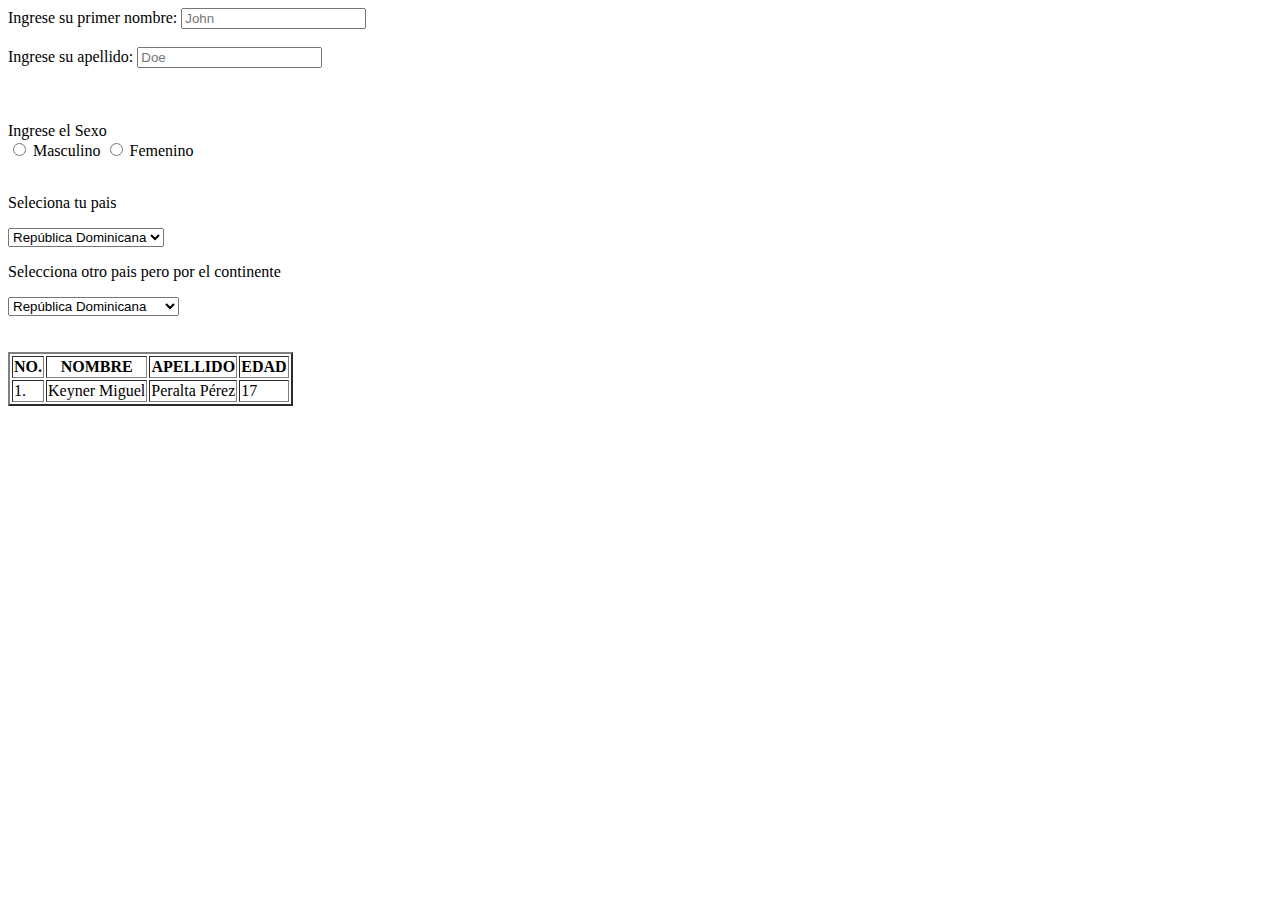
<file: Programación Web/Modulo 2 - Diseño de Estructura de una Página web/Etiquetas html/index.html>
<!DOCTYPE html>
<html lang="es">
<head>
    <meta charset="UTF-8">
    <meta name="viewport" content="width=device-width, initial-scale=1.0">
    <title>Etiquetas de html</title>
</head>
<body>

    <form action="">
        <label for="primerNombre">
            Ingrese su primer nombre:  
        </label>
        <input type="text" id="primerNombre" placeholder="John">
        <br>
        <br>
        <label for="apellido">
            Ingrese su apellido:  
        </label>
        <input type="text" id="apellido" placeholder="Doe">
        <br>
        <br>
        <br>
        <br>

        <label>Ingrese el Sexo</label>
        <br>
        <input type="radio" name="gender" id="male">
        <label for="male">Masculino</label>
        <input type="radio" name="gender" id="female">
        <label for="female">Femenino</label>
        <br>
        <br>

        <p>Seleciona tu pais</p>
        <select name="country" id="country">

            <option value="RD">República Dominicana</option>
            <option value="HT">Haiti</option>
        </select>

        <p>Selecciona otro pais pero por el continente</p>
        <select name="continentes" id="continentes">
            <optgroup label="America">
                <option value="RD">República Dominicana</option>
                <option value="HT">Haiti</option>
                <option value="MX">México</option>
            </optgroup>

            <optgroup label="Asia">
                <option value="CH">China</option>
                <option value="JP">Japon</option>
                <option value="Kor">Corea</option>
            </optgroup>

            <optgroup label="Africa">
                <option value="ken">Kenia</option>
                <option value="sud">Sudafrica</option>
                <option value="egip">Egipto</option>
            </optgroup>

            <optgroup label="Europa">
                <option value="RU">Rusia</option>
                <option value="ES">España</option>
                <option value="FR">Francia</option>
            </optgroup>
        </select>
    </form>
    <br>
    <br>
    <!-- tabla -->
    <table border="2">
        <thead>
            <tr> <!-- table row / fila de tabla -->
                <th>NO.</th>
                <th>NOMBRE</th> <!--columna-->
                <th>APELLIDO</th>
                <th>EDAD</th>
                
            </tr>
        </thead>

        <tbody>
            <tr>
                <td>1.</td>
                <td>Keyner Miguel</td>
                <td>Peralta Pérez</td>
                <td>17</td>
            </tr>
        </tbody>
    </table>

</body>
</html>
</file>
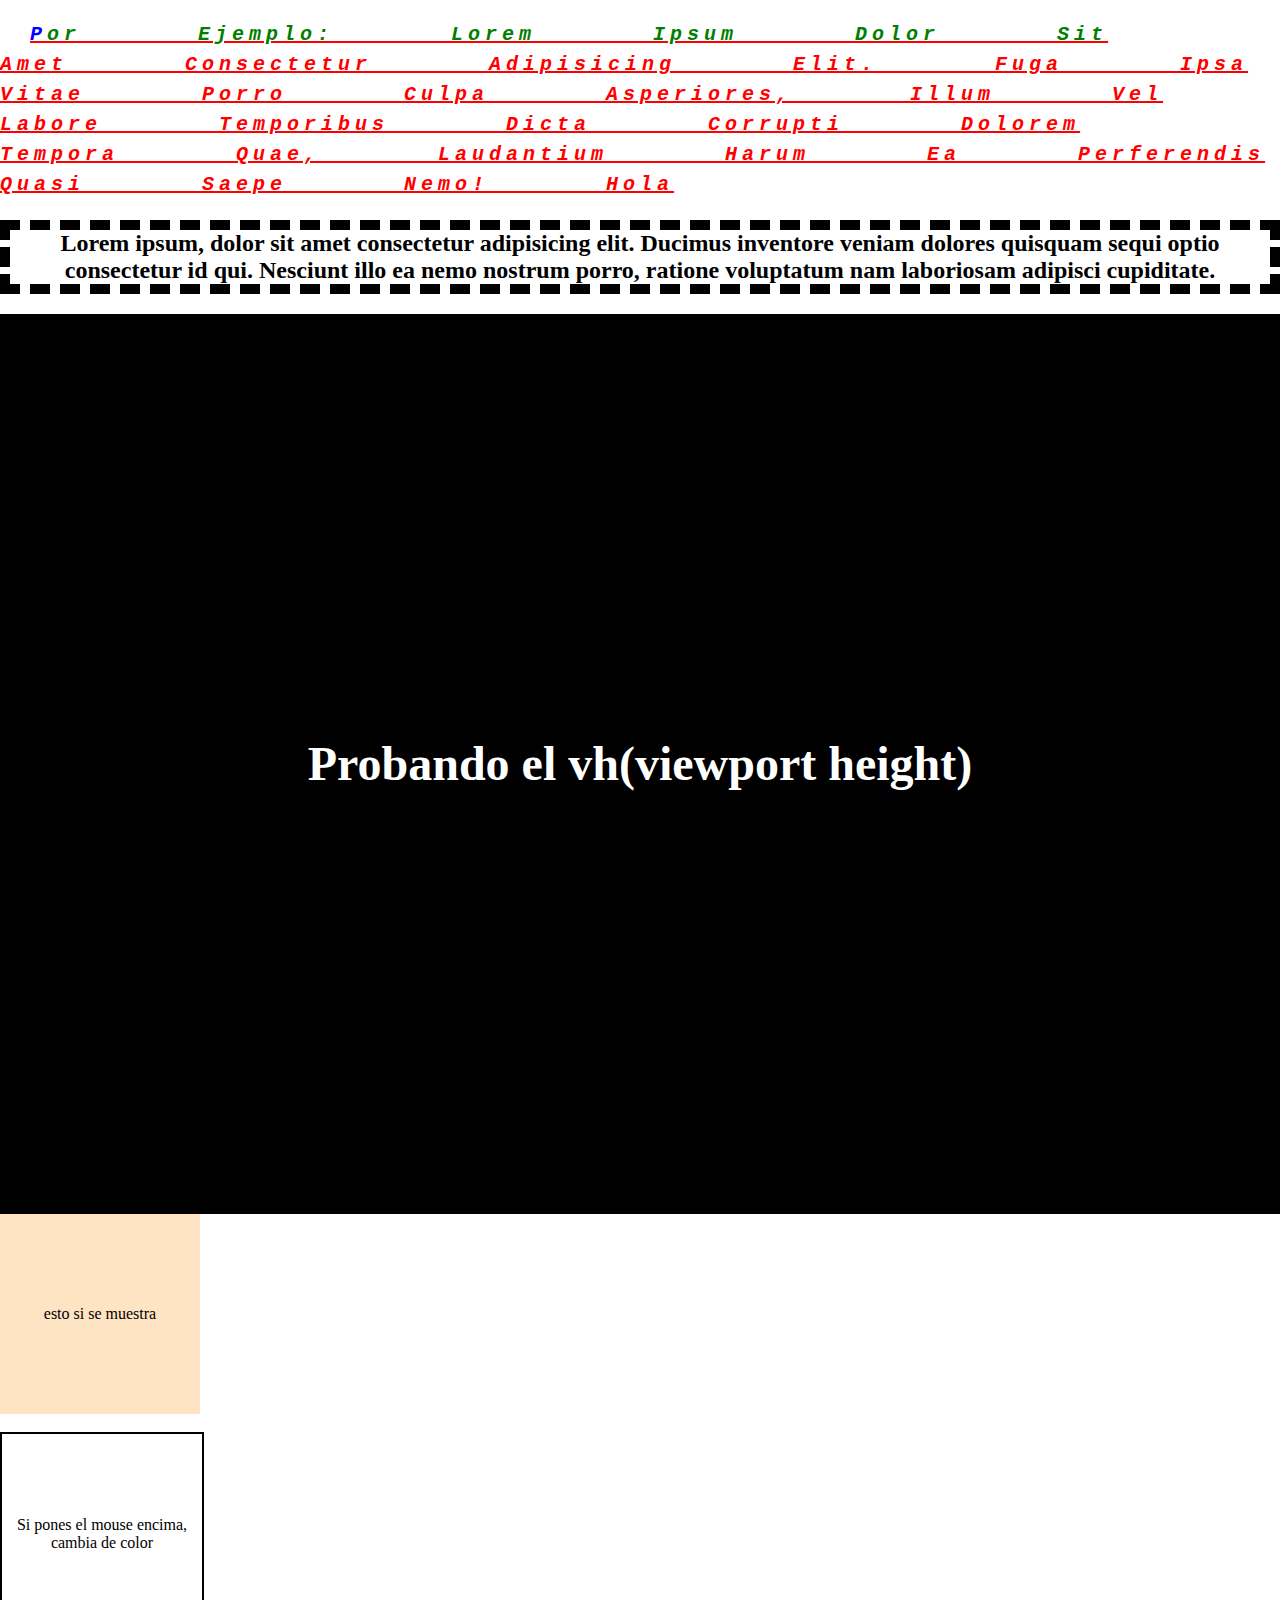
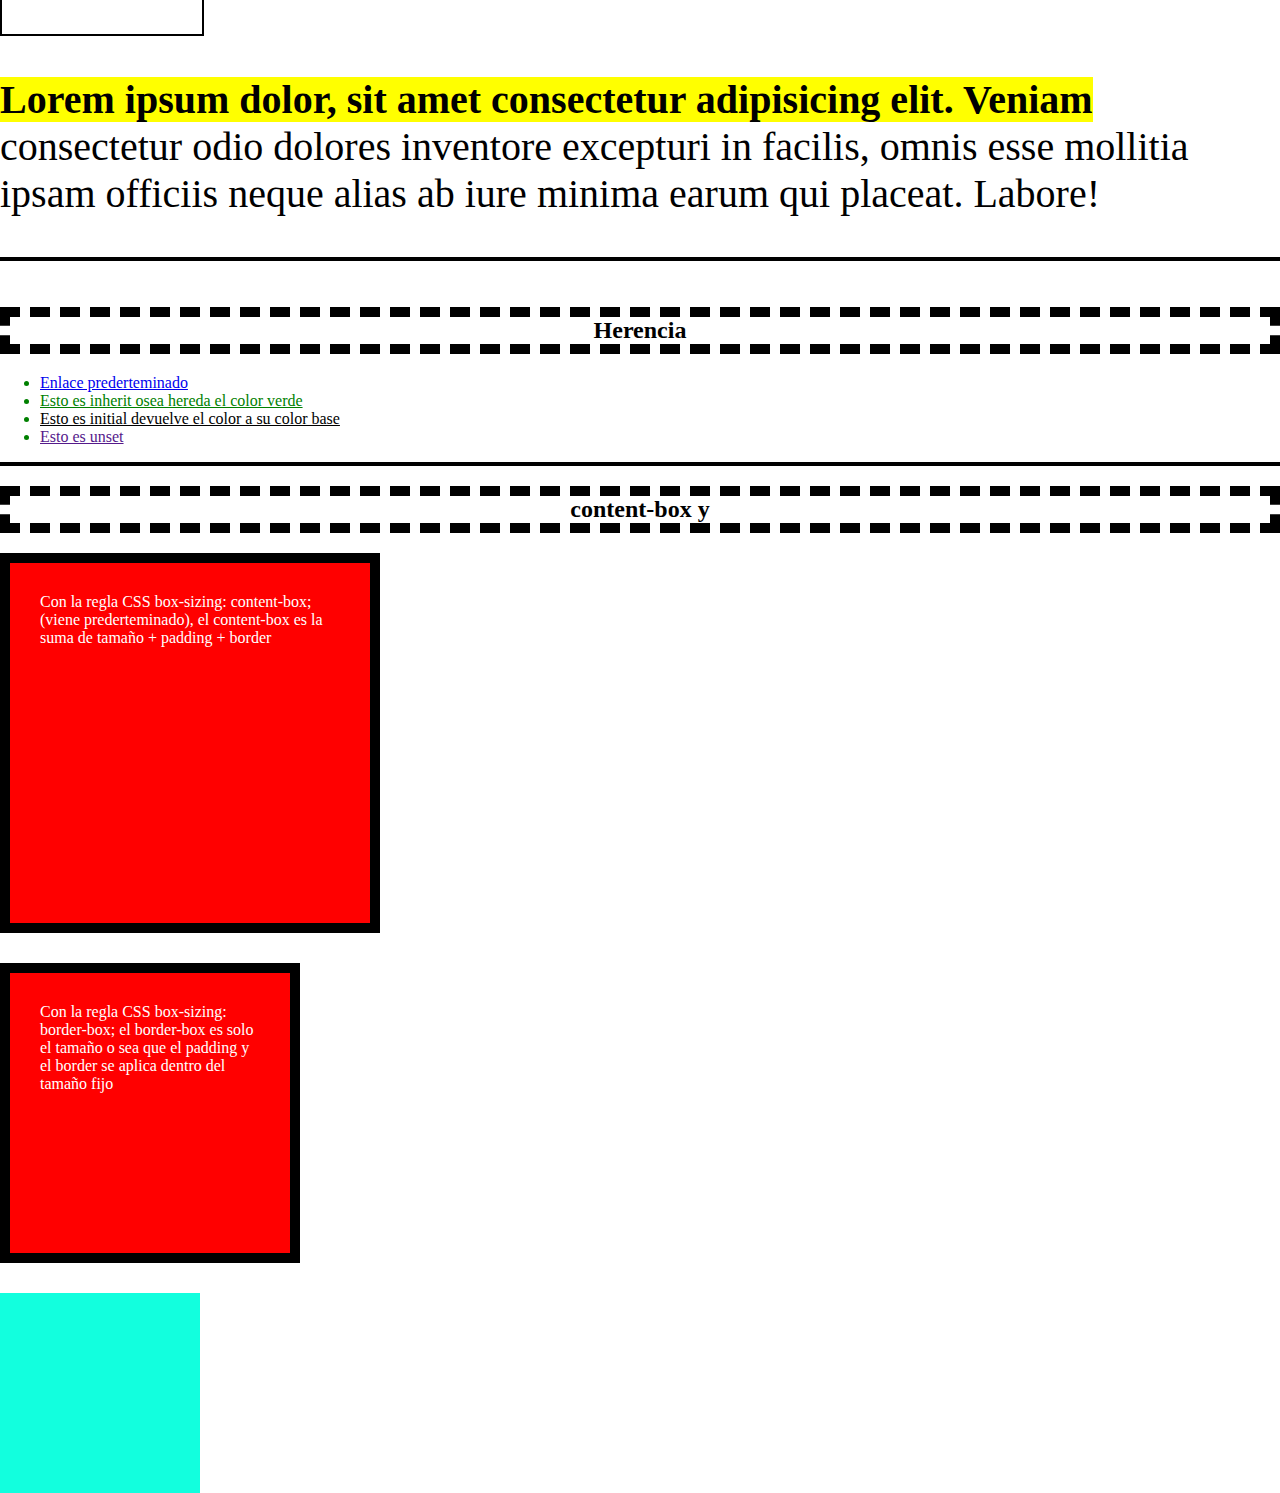
<file: Programación Web/Modulo 2 - Diseño de Estructura de una Página web/Practicas del Manual de CSS/index.html>
<!DOCTYPE html>
<html lang="en">
<head>
    <meta charset="UTF-8">
    <meta name="viewport" content="width=device-width, initial-scale=1.0">
    <title>CSS</title>
    <link rel="stylesheet" href="style.css">
</head>
<body>
    <p class="text">
        Lorem ipsum dolor sit amet consectetur adipisicing elit. Fuga ipsa vitae porro culpa asperiores, illum vel labore temporibus dicta corrupti dolorem tempora quae, laudantium harum ea perferendis quasi saepe nemo!
    </p>

    <h2>
        Lorem ipsum, dolor sit amet consectetur adipisicing elit. Ducimus inventore veniam dolores quisquam sequi optio consectetur id qui. Nesciunt illo ea nemo nostrum porro, ratione voluptatum nam laboriosam adipisci cupiditate.
    </h2>

    <div class="vh-box">
        <h2 id="vh-text">Probando el vh(viewport height)</h2>
    </div>

    <div id="false-display">
        Esto no se muestra
    </div>
    <div id="true-display">
        esto si se muestra
    </div>
    <br>
    <div class="change-color">
        Si pones el mouse encima, cambia de color
    </div>
    <p id="MyFirstLine">
        Lorem ipsum dolor, sit amet consectetur adipisicing elit. Veniam consectetur odio dolores inventore excepturi in facilis, omnis esse mollitia ipsam officiis neque alias ab iure minima earum qui placeat. Labore!
    </p>
    <hr>
    <br>
    <h2>Herencia</h2>
    <div class="inheritance-box">
        <ul>
            <li><a href="#">Enlace prederteminado</a></li>
            <li class="my-class-1">
                <a href="">Esto es inherit osea hereda el color verde</a>
            </li>
            <li class="my-class-2">
                <a href="">Esto es initial devuelve el color a su color base</a>
            </li>
            <li class="my-class-3">
                <a href="">Esto es unset</a>
            </li>
        </ul>
    </div>
    <hr>
    <h2>content-box y </h2>
    <div class="box Nosizing">
         Con la regla CSS box-sizing: content-box;(viene prederteminado), el content-box es la suma de tamaño + padding + border
    </div>
    <div class="box sizing">
        Con la regla CSS box-sizing: border-box; el border-box es solo el tamaño o sea que el padding y el border se aplica dentro del tamaño fijo
    </div>

    <div class="color-box">

    </div>
</body>
</html>
</file>
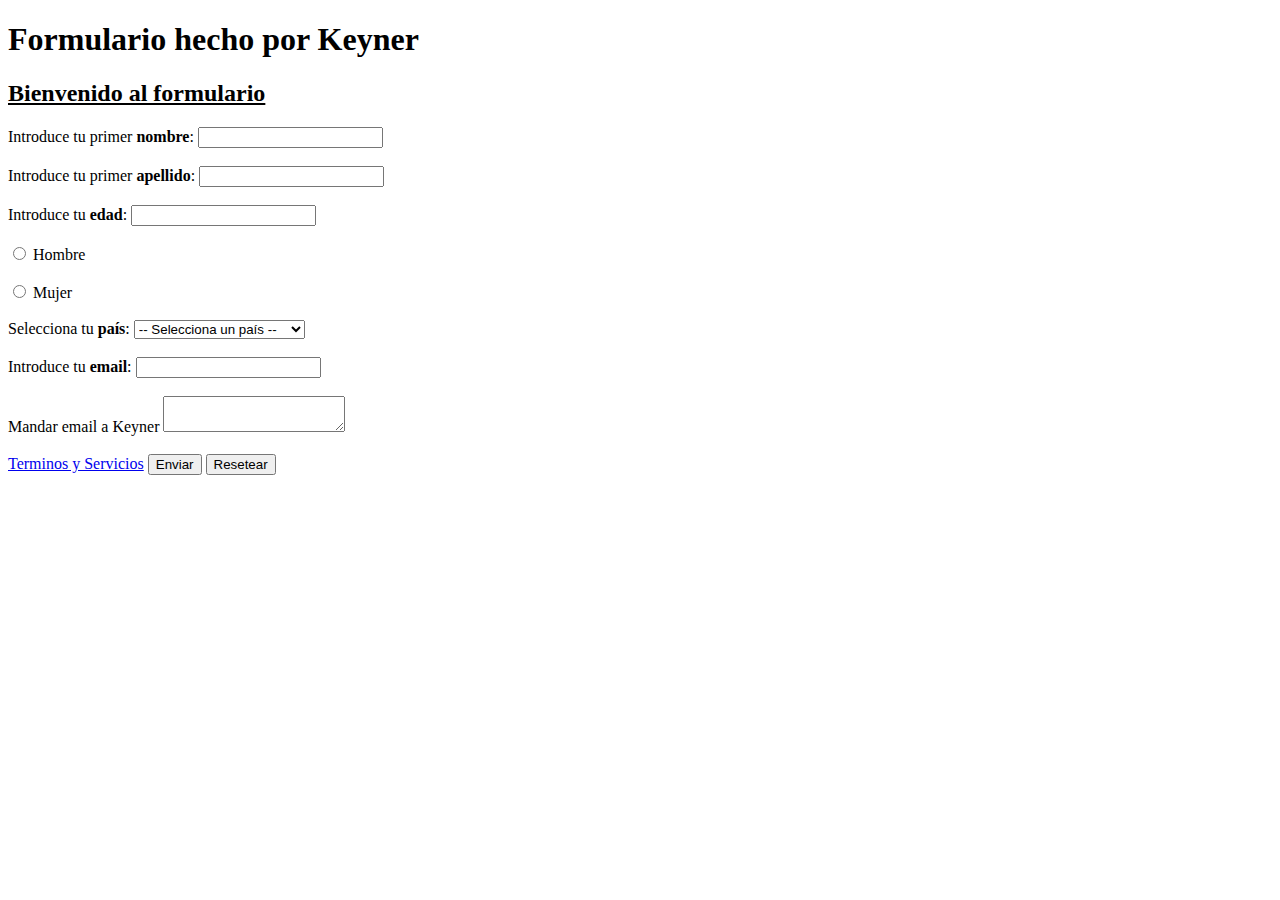
<file: Programación Web/Modulo 2 - Diseño de Estructura de una Página web/Etiquetas html/formulario.html>
<!DOCTYPE html>
<html lang="en">
<head>
    <meta charset="UTF-8">
    <meta name="viewport" content="width=device-width, initial-scale=1.0">
    <title>Formulario</title>
</head>
<body>
    <h1>Formulario hecho por Keyner</h1>
    <form action="">

        <h2><u>Bienvenido al formulario</u></h2>

        <!-- Primer nombre -->
        <label for="firstName">
            Introduce tu primer <b>nombre</b>:
        </label>
        <input type="text" name="firstName" id="firstName" required>

        <br>
        <br>

        <!-- Primer Apellido -->
        <label for="firstFamilyName">
            Introduce tu primer <b>apellido</b>:
        </label>
        <input type="text" name="firstFamilyName" id="firstFamilyName" required>
        
        <br>
        <br>

        <label for="age">
            Introduce tu <b>edad</b>:
        </label>
        <input type="number" name="age" id="age" required >

        <br>
        <br>
        
        <input type="radio" name="gender" id="male">
        <label for="male">
            Hombre
        </label>

        <br>
        <br>
        
        <input type="radio" name="gender" id="female">
        <label for="male">
            Mujer
        </label>

        <br>
        <br>
        <label for="county">Selecciona tu <b>país</b>:</label>
        <select name="county" id="county" required>
            <option value="">-- Selecciona un país --</option>

            <optgroup label="África">
                <option value="NG">Nigeria</option>
                <option value="EG">Egipto</option>
                <option value="ZA">Sudáfrica</option>
                <option value="KE">Kenia</option>
                <option value="DZ">Argelia</option>
            </optgroup>

            <optgroup label="América">
                <option value="AR">Argentina</option>
                <option value="BR">Brasil</option>
                <option value="CA">Canadá</option>
                <option value="CL">Chile</option>
                <option value="CO">Colombia</option>
                <option value="CR">Costa Rica</option>
                <option value="CU">Cuba</option>
                <option value="DO">República Dominicana</option>
                <option value="MX">México</option>
                <option value="PE">Perú</option>
                <option value="US">Estados Unidos</option>
                <option value="VE">Venezuela</option>
            </optgroup>

            <optgroup label="Asia">
                <option value="CN">China</option>
                <option value="IN">India</option>
                <option value="ID">Indonesia</option>
                <option value="JP">Japón</option>
                <option value="SA">Arabia Saudita</option>
                <option value="KR">Corea del Sur</option>
            </optgroup>

            <optgroup label="Europa">
                <option value="DE">Alemania</option>
                <option value="ES">España</option>
                <option value="FR">Francia</option>
                <option value="IT">Italia</option>
                <option value="RU">Rusia</option>
                <option value="GB">Reino Unido</option>
            </optgroup>

            <optgroup label="Oceanía">
                <option value="AU">Australia</option>
                <option value="NZ">Nueva Zelanda</option>
                <option value="FJ">Fiyi</option>
                <option value="PG">Papúa Nueva Guinea</option>
            </optgroup>

        </select>

        <br>
        <br>
        <label for="mail">
            Introduce tu <b>email</b>:
        </label>
        <input type="email" name="email" id="mail">

        <br>
        <br>
        <label for="message">
            Mandar email a Keyner
        </label>
        <textarea name="message" id="message" >

        </textarea>


        <br>
        <br>

        <a href="https://youtu.be/XfELJU1mRMg?si=nShQz4qDGi60P21A">Terminos y Servicios</a>
        <button type="submit">
            Enviar
        </button>
        <button type="reset">
            Resetear
        </button>
    </form>
</body>
</html>
</file>
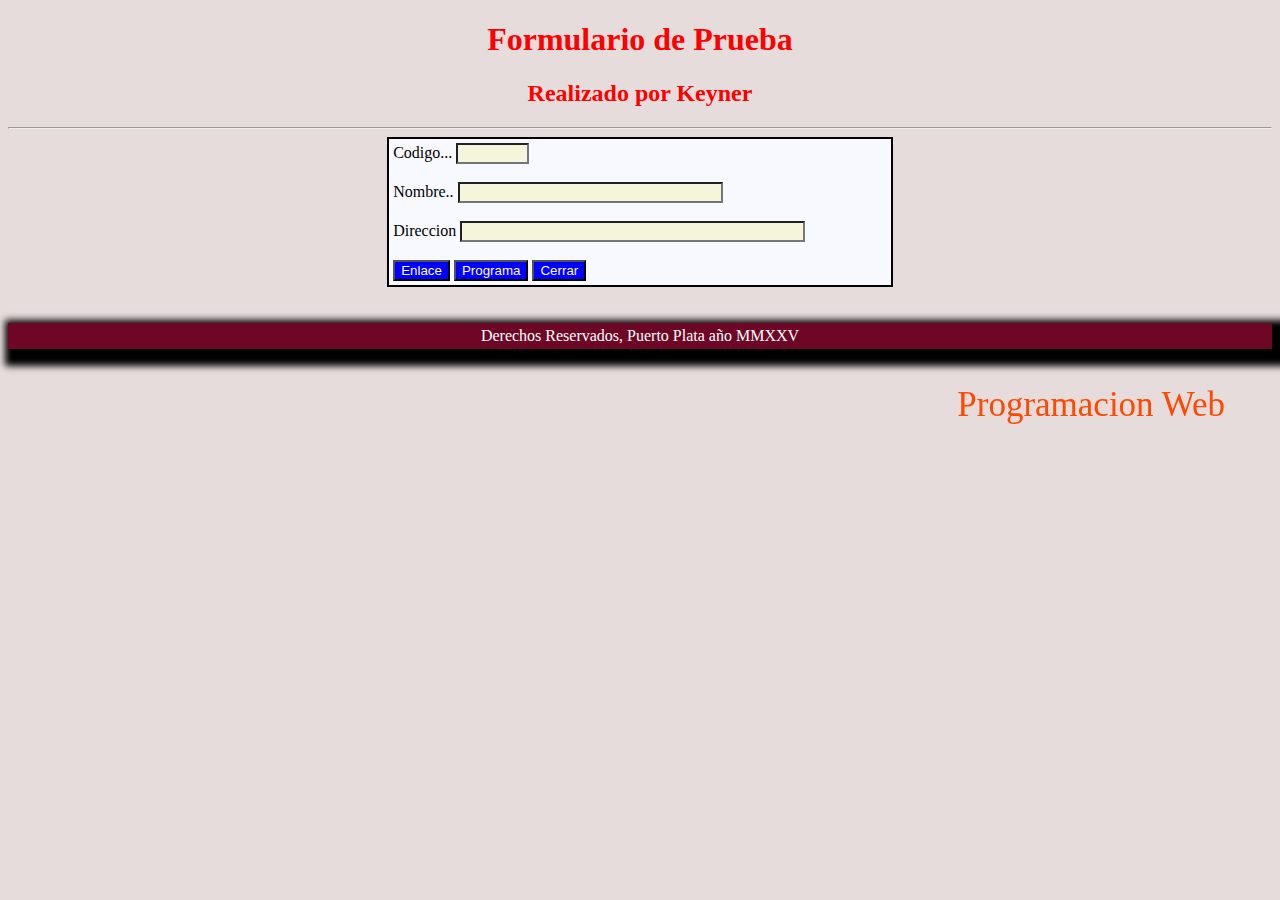
<file: Programación Web/Modulo 2 - Diseño de Estructura de una Página web/Keyner web/html/formulario.html>
<!DOCTYPE html>
<html lang="es">
<head>
    <meta charset="UTF-8">
    <meta name="viewport" content="width=device-width, initial-scale=1.0">
    <title>Keyner Peralta</title>
</head>
<body>
    <h1>Formulario de Prueba</h1>
    <h2>Realizado por Keyner</h2>
    <hr>

    <form action="">
        <label for="mcod">Codigo...</label>
        <input type="text" id="mcod" size="6" required>
        <br>
        <br>
        <label for="mnom">Nombre..</label>
        <input type="text" id="mnom" size="30" required>
        <br>
        <br>
        <label for="mdir">Direccion</label>
        <input type="text" id="mdir" size="40" required>
        <br>
        <br>
        <button type="button" class="btn" title="Para llamar una página de internet" onclick="window.open('https://youtu.be/dQw4w9WgXcQ?si=WpCT1dVmAfqy5fYx');">Enlace</button>
        <button type="button" class="btn" title="Para llamar un programa en html" onclick="window.open('index.html')">Programa</button>
        <button type="button" class="btn" title="Para salir del programa" onclick="window.close();">Cerrar</button>
    </form>
    <br>
    <br>
    <footer>Derechos Reservados, Puerto Plata año MMXXV</footer>
    <br>
    <br>
    <marquee behavior="alternate" direction="">Programacion Web</marquee>
    <style>
        * 
        {
            background-color: rgb(231, 220, 220);
        }

        h1, h2
        {
            text-align: center;
            color: red;
        }

        form
        {
            padding: 4px;
            border: 2px solid black;
            margin-left: 30%;
            margin-right: 30%;
            background-color: ghostwhite;
        }

        label
        {
            background-color: ghostwhite;            
        }

        input
        {
            background-color: beige;
        }

        .btn
        {
            color: white;
            background-color: blue;
        }

        footer
        {
            text-align: center;
            color: white;
            background-color: rgb(110, 6, 37);
            padding: 4px;
            box-shadow: 7px 7px 7px 10px black;
        }

        marquee
        {
            color: rgb(255, 72, 0);
            font-size: 35px;
        }
    </style>
</body>
</html>
</file>
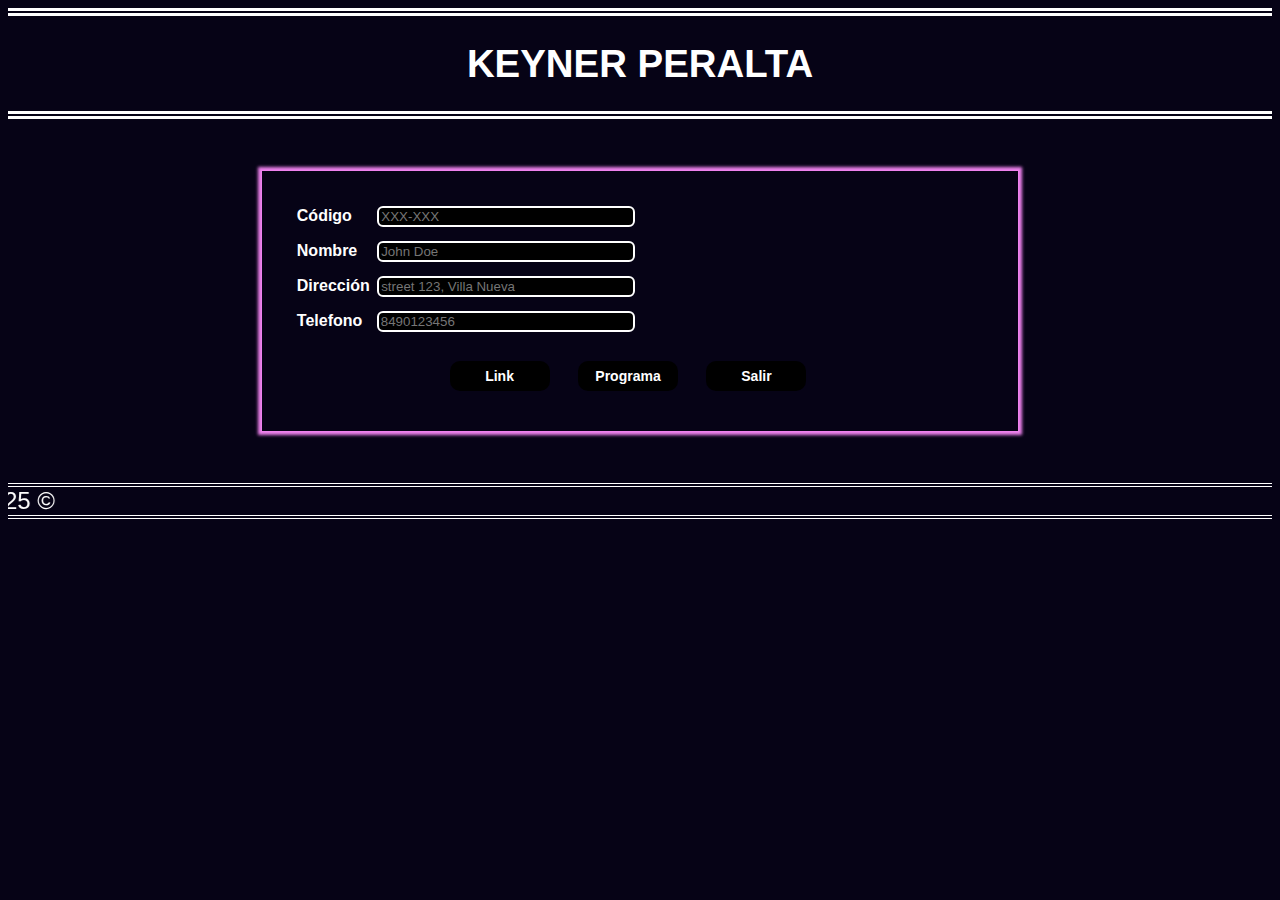
<file: Programación Web/Modulo 2 - Diseño de Estructura de una Página web/Keyner web/html/formulario2.html>
<!DOCTYPE html>
<html lang="es">
<head>
    <meta charset="UTF-8">
    <meta name="viewport" content="width=device-width, initial-scale=1.0">
    <title>Segundo Formulario</title>
    <style>
        body{
            background-color: rgb(6, 3, 22);
            font-family: sans-serif;
        }
        
        .h1-container{
            font-size: 1.2rem;
            text-align: center;
            color: white;
            border-top: 8px double white;
            border-bottom: 8px double white;
            margin-bottom: 30px;
        }
        
        .container
        {
            color: white;
            margin: 4% 20% 4% 20%;
            padding: 30px;
            box-shadow: 0px 0px 3px 3px violet;
            border: 1px solid violet;
        }

        .cmpus{
            margin-left: 5px;
            height: 35px;
            font-weight: bold;
        }

        .cmpus:hover{
            display: flex;
            justify-content: start;
            align-items: center;
            background-color: #FFB22C;
            /* padding: 5px; */
            color: black;
        }

        #lab1{
            margin-top: 5px;
            margin-right: 21px;
            margin-bottom: 5px;
        }
        
        #lab2{
            margin-top: 5px;
            margin-right: 15.5px;
            margin-bottom: 5px;
        }
        
        #lab3{
            margin-top: 5px;
            margin-right: 3px;
            margin-bottom: 5px;
        }

        #lab4{
            margin-top: 5px;
            margin-right: 10px;
            margin-bottom: 5px;
        }

        #mcod,#mnom,#mdir,#mtel{
            margin-top: 5px;
            margin-bottom: 5px;
        }
        
        .cmpus input {
            border-radius: 6px;
            border: none;
            width: 250px;
        }

        .cmpus input[placeholder]
        {
            color: white;
            background-color: black;
            border: 2px solid white;
        }

        marquee{
            color: white;
            font-size: 24px;
            border-top: 4px double white;
            border-bottom: 4px double white;
        }
        
        .inline-button{
            text-align: center;
            margin: 20px 0px 10px 0px;
        }
        .inline-button button{
            font-weight: bold;
            background-color: black;
            color: white;
            border-radius: 10px;
            font-size: 14px;
            border: none;
            width: 100px;
            height: 30px;
            display: inline-block;
            margin-right: 24px;
        }
        .inline-button button:hover{
            font-weight: 900;
            background-color: white;
            color: black;
            border: 1px solid grey;
            box-shadow: 0px 0px 24px -5px rgb(220, 217, 217);
        }

        @media(max-width: 700px)
        {
            .container{
                margin: 10% 4% 10% 4%;
                height: 200px;
            }
            .inline-button{
                display: flex;
                margin: 20px 0px 0px 0px;
            }
            #mnom, #mcod, #mtel, #mdir{
                width: 150px;
            }
        }
    </style>
</head>
<body>
    <div class="h1-container">
        <h1>KEYNER PERALTA</h1>
    </div>
    <div class="container">
        <form>
            <!-- Codigo // mcod -->
            <div class="cmpus">
                <label for="mcod" id="lab1">Código</label>
                <input type="text" name="mcod" id="mcod" size="30" placeholder="XXX-XXX" required>
            </div>

            <!-- Nombre // mnom -->
            <div class="cmpus">
                <label for="mnom" id="lab2">Nombre</label>
                <input type="text" name="mnom" id="mnom" size="30" placeholder="John Doe" required>
            </div>

            <!-- Dirección // mdir -->
            <div class="cmpus">
                <label for="mdir" id="lab3">Dirección</label>
                <input type="text" name="mdir" id="mdir" size="30" placeholder="street 123, Villa Nueva" required>
            </div>
            
            <!-- Telefono // mtel -->
            <div class="cmpus">
                <label for="mtel" id="lab4">Telefono</label>
                <input type="number" name="mtel" id="mtel"  placeholder="8490123456" size="30" required>
            </div>
        </form>
        <div class="inline-button">
            <button onclick="window.open('https://www.youtube.com/watch?v=ELSm-G201Ls');" title="Enlace">Link</button>
            <button onclick="window.open('maqueta.html');" title="Entrar a un Programa">Programa</button>
            <button onclick="window.close();" title="Salir del Sitio">Salir</button>
        </div>
    </div>
    <marquee behavior="scroll" direction="right">
        Derechos Reservados de Keyner 2025 &copy;
    </marquee>
</body>
</html>
</file>
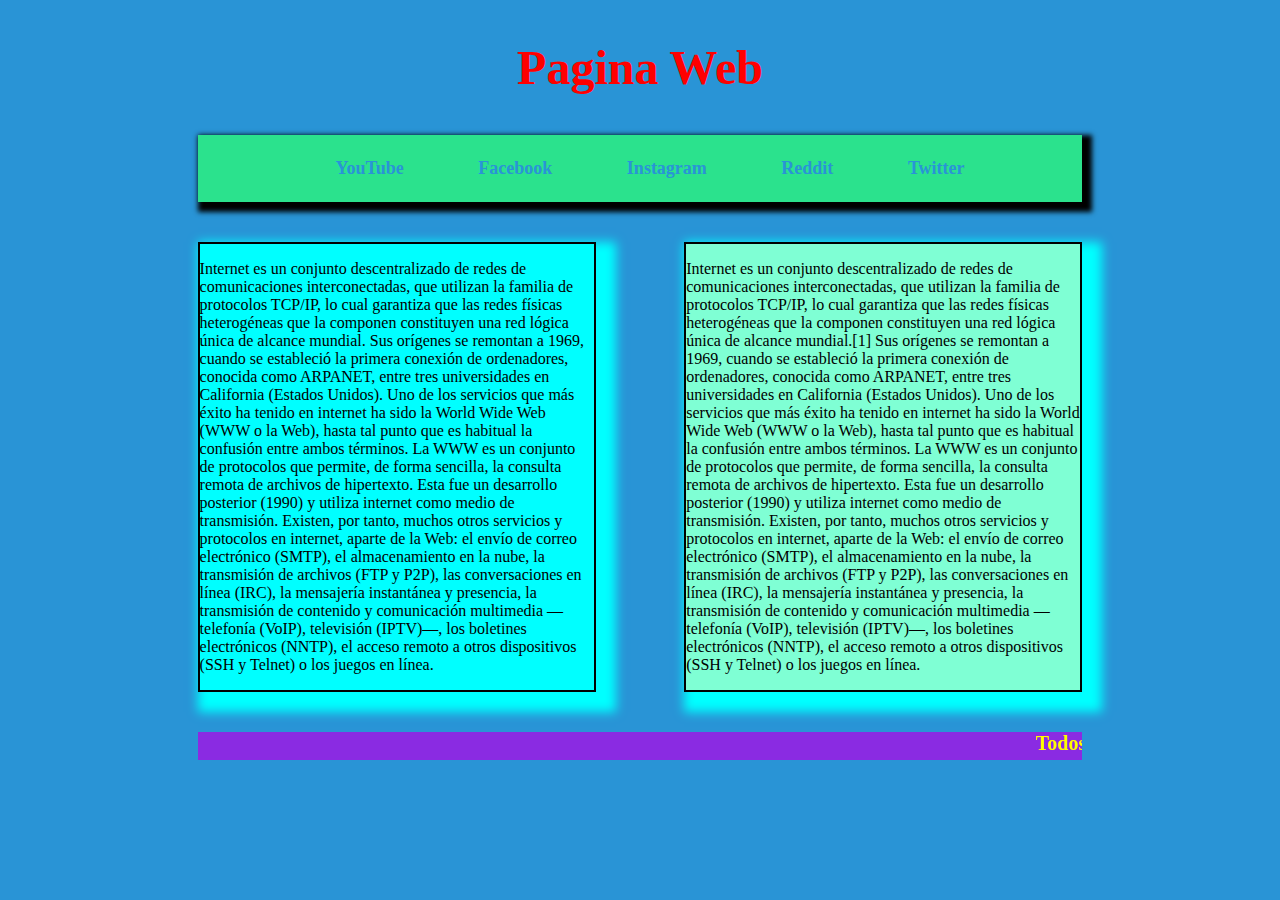
<file: Programación Web/Modulo 2 - Diseño de Estructura de una Página web/Keyner web/html/maquetacion.html>
<!DOCTYPE html>
<html lang="es">
<head>
    <meta charset="UTF-8">
    <meta name="viewport" content="width=device-width, initial-scale=1.0">
    <title>Document</title>
    <style>
        body{
            background-color: rgb(41, 148, 214);
        }
        h1{
            text-align: center;
            color: red;
            font-size: 48px;
            margin: 40px 0px;
        }

        nav{
            background-color: rgb(43, 226, 141);
            padding: 5px;
            margin-left: 15%;
            margin-right: 15%;
            text-align: center;
            box-shadow: 5px 5px 5px 5px black;
            font-size: 18px;
        }

        li
        {
            display: inline;
            padding: 25px;
            margin-right: 20px;
        }

        li:hover{
            background-color: chocolate;
        }

        a{
            color: rgb(41, 148, 214);
            font-weight: bold;
            text-decoration: none;
        }

        div{
            display: flex;
            justify-content: center;
            width: 70%;
            margin: 40px auto;
        }

        .text1{
            border: 2px solid black;
            background-color: aqua;
            width: 50%;
            margin-right: 5%;
            box-shadow: 10px 10px 10px 10px aqua;
        }
        .text2{
            border: 2px solid black;
            background-color: aquamarine;
            width: 50%;
            margin-left: 5%;
            box-shadow: 10px 10px 10px 10px aqua;
        }

        footer
        {
            color: yellow;
            background-color: blueviolet;
            font-weight: 600;
            font-size: 20px;
            width: 70%;
            margin: 0px auto;
        }
        
        @media(max-width: 600px)
        {
            nav{
                height: 100px;
                margin-left: 5%;
                margin-right: 5%;
            }
            li{
                padding: 10px;
                margin: 10px;
            }
            div{
                margin-left: 5%;
                margin-right: 5%;
            }
        }
    </style>
</head>
<body>
    <h1>Pagina Web</h1>

    <header>
        <nav>
            <ul>
                <li><a href="#">YouTube</a></li>
                <li><a href="#">Facebook</a></li>
                <li><a href="#">Instagram</a></li>
                <li><a href="#">Reddit</a></li>
                <li><a href="#">Twitter</a></li>
            </ul>
        </nav>
    </header>

    <div>
        <article class="text1">
            <p>
                Internet es un conjunto descentralizado de redes de comunicaciones interconectadas, que utilizan la familia de protocolos TCP/IP, lo cual garantiza que las redes físicas heterogéneas que la componen constituyen una red lógica única de alcance mundial. Sus orígenes se remontan a 1969, cuando se estableció la primera conexión de ordenadores, conocida como ARPANET, entre tres universidades en California (Estados Unidos). Uno de los servicios que más éxito ha tenido en internet ha sido la World Wide Web (WWW o la Web), hasta tal punto que es habitual la confusión entre ambos términos. La WWW es un conjunto de protocolos que permite, de forma sencilla, la consulta remota de archivos de hipertexto. Esta fue un desarrollo posterior (1990) y utiliza internet como medio de transmisión. Existen, por tanto, muchos otros servicios y protocolos en internet, aparte de la Web: el envío de correo electrónico (SMTP), el almacenamiento en la nube, la transmisión de archivos (FTP y P2P), las conversaciones en línea (IRC), la mensajería instantánea y presencia, la transmisión de contenido y comunicación multimedia —telefonía (VoIP), televisión (IPTV)—, los boletines electrónicos (NNTP), el acceso remoto a otros dispositivos (SSH y Telnet) o los juegos en línea.
            </p>
        </article>
        <article class="text2">
            <p>
                Internet es un conjunto descentralizado de redes de comunicaciones interconectadas, que utilizan la familia de protocolos TCP/IP, lo cual garantiza que las redes físicas heterogéneas que la componen constituyen una red lógica única de alcance mundial.[1]​ Sus orígenes se remontan a 1969, cuando se estableció la primera conexión de ordenadores, conocida como ARPANET, entre tres universidades en California (Estados Unidos). Uno de los servicios que más éxito ha tenido en internet ha sido la World Wide Web (WWW o la Web), hasta tal punto que es habitual la confusión entre ambos términos. La WWW es un conjunto de protocolos que permite, de forma sencilla, la consulta remota de archivos de hipertexto. Esta fue un desarrollo posterior (1990) y utiliza internet como medio de transmisión.​ Existen, por tanto, muchos otros servicios y protocolos en internet, aparte de la Web: el envío de correo electrónico (SMTP), el almacenamiento en la nube, la transmisión de archivos (FTP y P2P), las conversaciones en línea (IRC), la mensajería instantánea y presencia, la transmisión de contenido y comunicación multimedia —telefonía (VoIP), televisión (IPTV)—, los boletines electrónicos (NNTP), el acceso remoto a otros dispositivos (SSH y Telnet) o los juegos en línea.
        </article>
    </div>

    <footer>
        <marquee behavior="" direction="">Todos los Derechos Reservados MMXXV</marquee>
    </footer>
</body>
</html>
</file>
<file: Programación Web/Modulo 2 - Diseño de Estructura de una Página web/Practicas del Manual de CSS/style.css>
body{
    margin: 0px;
}

.text{
    color: red;  
    font-size: 20px; 
    font-family: Courier; 
    font-weight: bold; 
    font-style: italic;
    line-height: 30px; 
    letter-spacing: 5px; 
    word-spacing: 100px;
    text-decoration: underline;
    text-transform: capitalize; 
    text-align: left; 
    text-indent: 30px ; 
} 

.text:first-letter{  
    color:blue; 
} 
.text:first-line{  
    color:green; 
} 
.text:after{  
    content:"Hola"; 
} 
.text:before{
    content:"Por ejemplo:"; 
}

hr{
    border: 2px solid black;
}

h2
{
    border: 10px dashed black;
    text-align: center;
}

.vh-box{
    background-color: black;
    color: white;
    font-size: 2rem;
    height: 100vh;
    box-sizing: border-box;
    display: flex;
    justify-content: center;
    align-items: center;
}

#false-display
{
    display: none;
}

#true-display
{
    width: 200px;
    height: 200px;
    background-color: bisque;
    display: flex;
    justify-content:center;
    align-items: center;
}

.change-color
{
    width: 200px;
    height: 200px;
    border: 2px solid black;
    text-align: center;
    display: flex;
    justify-content: center;
    align-items: center;
}

.change-color:hover
{
    color: white;
    background-color: black;
}

#MyFirstLine
{
    font-size: 40px;
}

#MyFirstLine::first-line
{
    font-weight: bold;
    background-color: yellow;
}

.inheritance-box
{
    color: green;
}

.my-class-1 a{
    color: inherit;
}

.my-class-2 a{
    color: initial;
}

.my-class-3{
    color: unset;
}

.box{
    width: 300px;
    height: 300px;
    background-color: red;
    color: white;
    margin-bottom: 30px;
}

.Nosizing{
    box-sizing: content-box;
    padding: 30px;
    border: 10px solid black;
}

.sizing{
    box-sizing: border-box; /*Esto hace que el width y height sean fijos y constantes */
    padding: 30px;
    border: 10px solid black;
}

.color-box{
    width: 200px;
    height: 200px;
    background-color: rgb(18, 255, 222);
}
</file>
